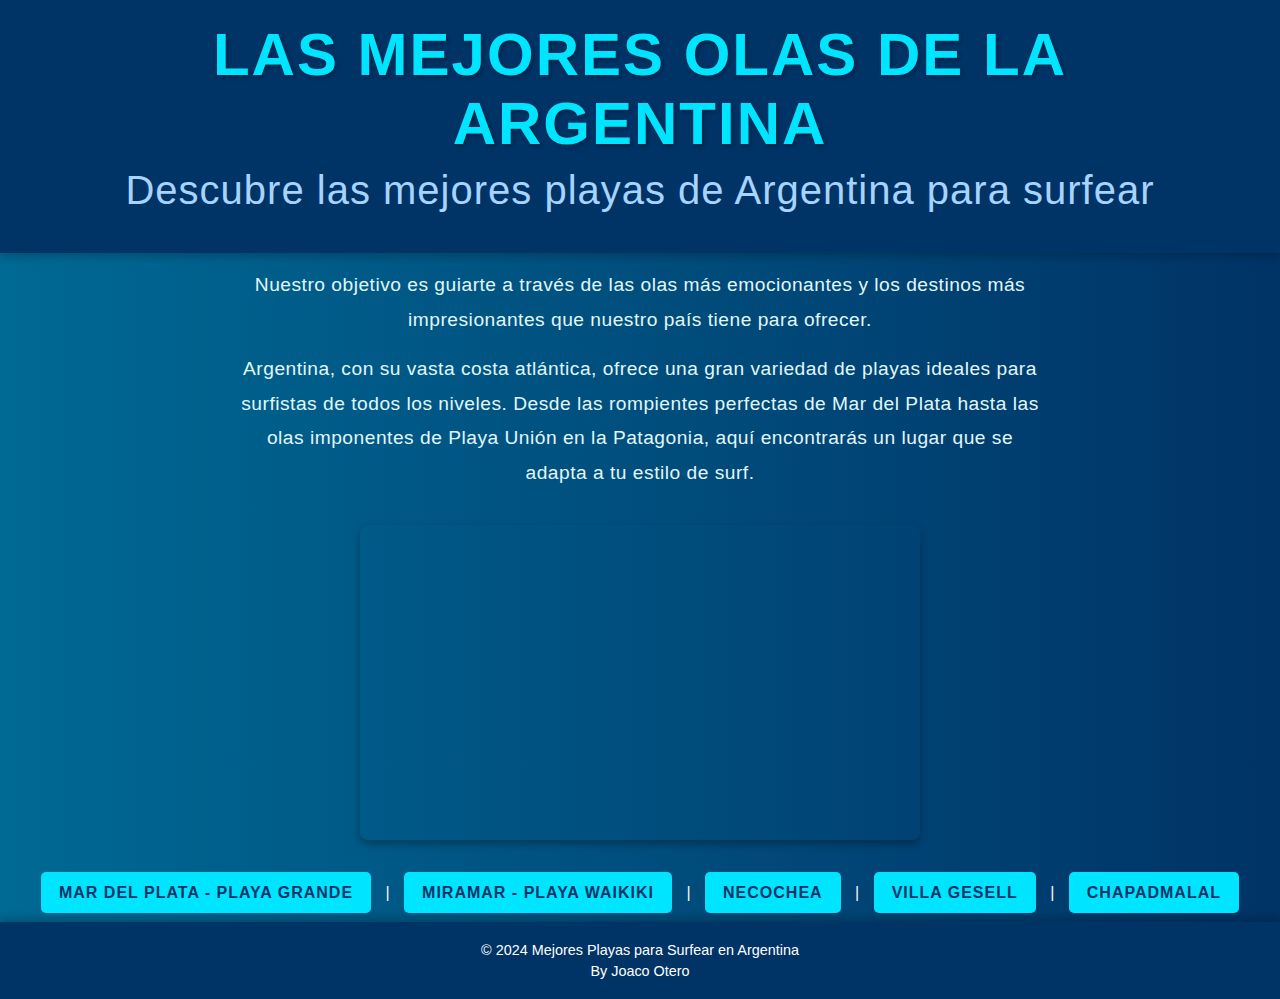
<file: index.html>
<!DOCTYPE html>
<html lang="en">
<head>
    <meta charset="UTF-8">
    <meta name="viewport" content="width=device-width, initial-scale=1.0">
    <title>Las Mejores Olas de la Argentina</title>
    <link rel="stylesheet" href="stylesurf.css">
</head>
<body>
    
    <header>
        <h1 class="a" style="font-size: 60px;">LAS MEJORES OLAS DE LA ARGENTINA</h1>
        <h2 class="a" style="font-size: 40px;">Descubre las mejores playas de Argentina para surfear</h2>
    </header>

    <main>
        <p>Nuestro objetivo es guiarte a través de las olas más emocionantes y los destinos más impresionantes que nuestro país tiene para ofrecer.</p>
        <p>Argentina, con su vasta costa atlántica, ofrece una gran variedad de playas ideales para surfistas de todos los niveles. Desde las rompientes perfectas de Mar del Plata hasta las olas imponentes de Playa Unión en la Patagonia, aquí encontrarás un lugar que se adapta a tu estilo de surf.</p>
        
        
        <iframe width="560" height="315" src="https://www.youtube.com/embed/CzGyJsKrJKw" title="YouTube video player" frameborder="0" allow="accelerometer; autoplay; clipboard-write; encrypted-media; gyroscope; picture-in-picture" allowfullscreen></iframe>

        
        <nav>
            <a href="mardelplata.html">Mar Del Plata - Playa Grande</a> |
            <a href="miramar.html">Miramar - Playa Waikiki</a> |
            <a href="necochea.html">Necochea</a> |
            <a href="villagesell.html">Villa Gesell</a> |
            <a href="Chapadmalal.html">Chapadmalal</a>
        </nav>
    </main>

    <footer>
        <p>&copy; 2024 Mejores Playas para Surfear en Argentina</p>
        <p>By Joaco Otero</p>
    </footer>

</body>
</html>
</file>
<file: stylesurf.css>
body {
    font-family: 'Arial', sans-serif;
    margin: 0;
    padding: 0;
    background: linear-gradient(to right, #006994, #003366); 
    color: #f9f9f9;
    text-align: center;
}


header {
    background-color: #003366;
    padding: 20px;
    color: #ffffff;
    box-shadow: 0 4px 8px rgba(0, 0, 0, 0.2);
}

header h1 {
    font-size: 3em;
    font-weight: bold;
    margin: 0;
    letter-spacing: 2px;
    color: #00e5ff;
    text-shadow: 2px 2px 4px rgba(0, 0, 0, 0.3);
}

header h2 {
    font-size: 1.5em;
    font-weight: 300;
    color: #a6d4ff;
    margin: 10px 0 20px 0;
    letter-spacing: 1px;
}


main p {
    font-size: 1.2em;
    font-weight: 300;
    color: #e0f7fa;
    margin: 15px auto;
    max-width: 800px;
    line-height: 1.8;
    letter-spacing: 0.5px;
}

iframe {
    margin: 20px auto;
    border-radius: 8px;
    box-shadow: 0 4px 8px rgba(0, 0, 0, 0.3);
    width: 80%; 
    max-width: 560px;
}


nav {
    margin: 20px 0;
}

nav a {
    color: #003366;
    background-color: #00e5ff;
    padding: 12px 18px;
    text-decoration: none;
    font-size: 1em;
    font-weight: bold;
    text-transform: uppercase;
    margin: 0 10px;
    border-radius: 5px;
    letter-spacing: 1px;
    transition: background-color 0.3s ease, transform 0.2s ease;
}

nav a:hover {
    color: #003366;
    background-color: #a6d4ff;
    transform: translateY(-2px); 
}

footer {
    background-color: #003366;
    color: #ffffff;
    padding: 15px;
    font-size: 0.9em;
    box-shadow: 0 -4px 8px rgba(0, 0, 0, 0.2);
}

footer p {
    margin: 5px;
}

@media (max-width: 600px) {
    header h1 {
        font-size: 2.2em;
    }

    header h2 {
        font-size: 1.1em;
    }

    nav a {
        display: block;
        margin: 10px auto;
        font-size: 1em;
    }
}
</file>
